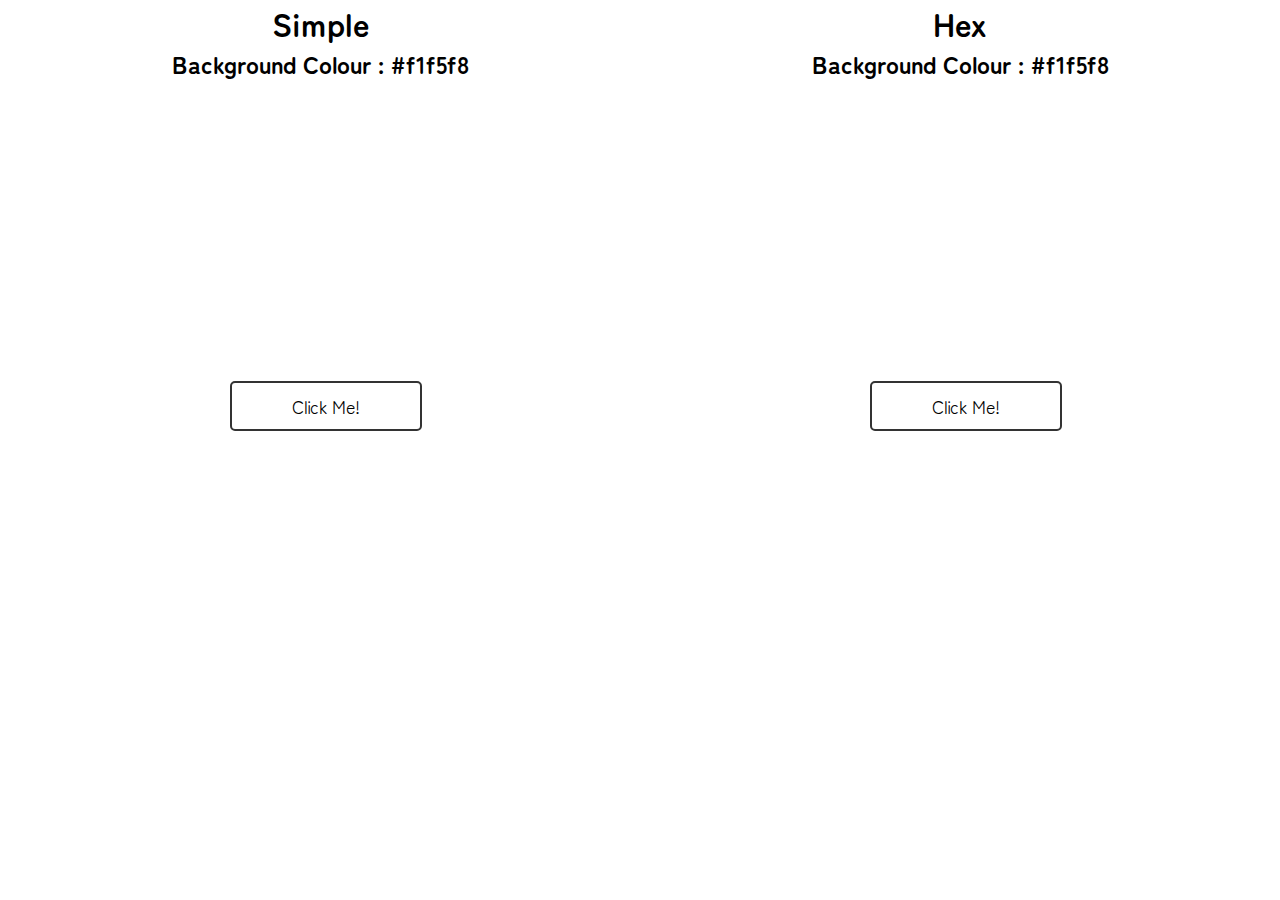
<file: index.html>
<!DOCTYPE html>
<html lang="en">

<head>
    <meta charset="UTF-8">
    <meta http-equiv="X-UA-Compatible" content="IE=edge">
    <meta name="viewport" content="width=device-width, initial-scale=1.0">
    <link href="https://fonts.googleapis.com/css2?family=Zen+Kaku+Gothic+Antique&family=Zen+Maru+Gothic&display=swap"
        rel="stylesheet">
    <link rel="stylesheet" href="CSS/style.css">
    <title>Colour Randomiser</title>
</head>

<body>

    <div class="sections">

        <div class="section1">
            <div class="result1">
                <div class="container1">
                    <h1>Simple</h1>
                    <h2>Background Colour : <span class="colour1">#f1f5f8</span></h2>
                    <button class="button" id="btn1">Click Me!</button>
                </div>
            </div>
        </div>


        <div class="section2">
            <div class="result2">
                <div class="container2">
                    <h1>Hex</h1>
                    <h2>Background Colour : <span class="colour2">#f1f5f8</span></h2>
                    <button class="button" id="btn2">Click Me!</button>
                </div>
            </div>
        </div>

    </div>
    <script src="main.js"></script>
    <script src="hex.js"></script>
</body>



</html>
</file>
<file: CSS/style.css>
* {
    padding: 0;
    margin: 0;
    box-sizing: border-box;
}

h1, h2 {
    font-family: 'Zen Kaku Gothic Antique', sans-serif;
    font-family: 'Zen Maru Gothic', sans-serif;
    text-align: center;
}

.sections {
    display: flex;
    flex-direction: row;
    height: 100%;
    width: 100%;
}

.section1 {
    float: left;
    width: 50%;
    height: 100%;
}
.section2 {
    float: right;
    width: 50%;
    height: 100%;
}

.container1 {
    height: 609px;
}

.container2 {
    height: 609px;

}

.button {
    text-align: center;
    margin-left: 230px;
    margin-top: 300px;
    border: 2px solid #333;
    width: 30%;
    height: 50px;
    border-radius: 5px;
    background-color: transparent;
    cursor: pointer;
    font-family: 'Zen Kaku Gothic Antique', sans-serif;
    font-family: 'Zen Maru Gothic', sans-serif;
    font-size: 18px;
}

.button:active {
    transform: scale(.98);
}

.colour {
    width: 50%;
}
</file>
